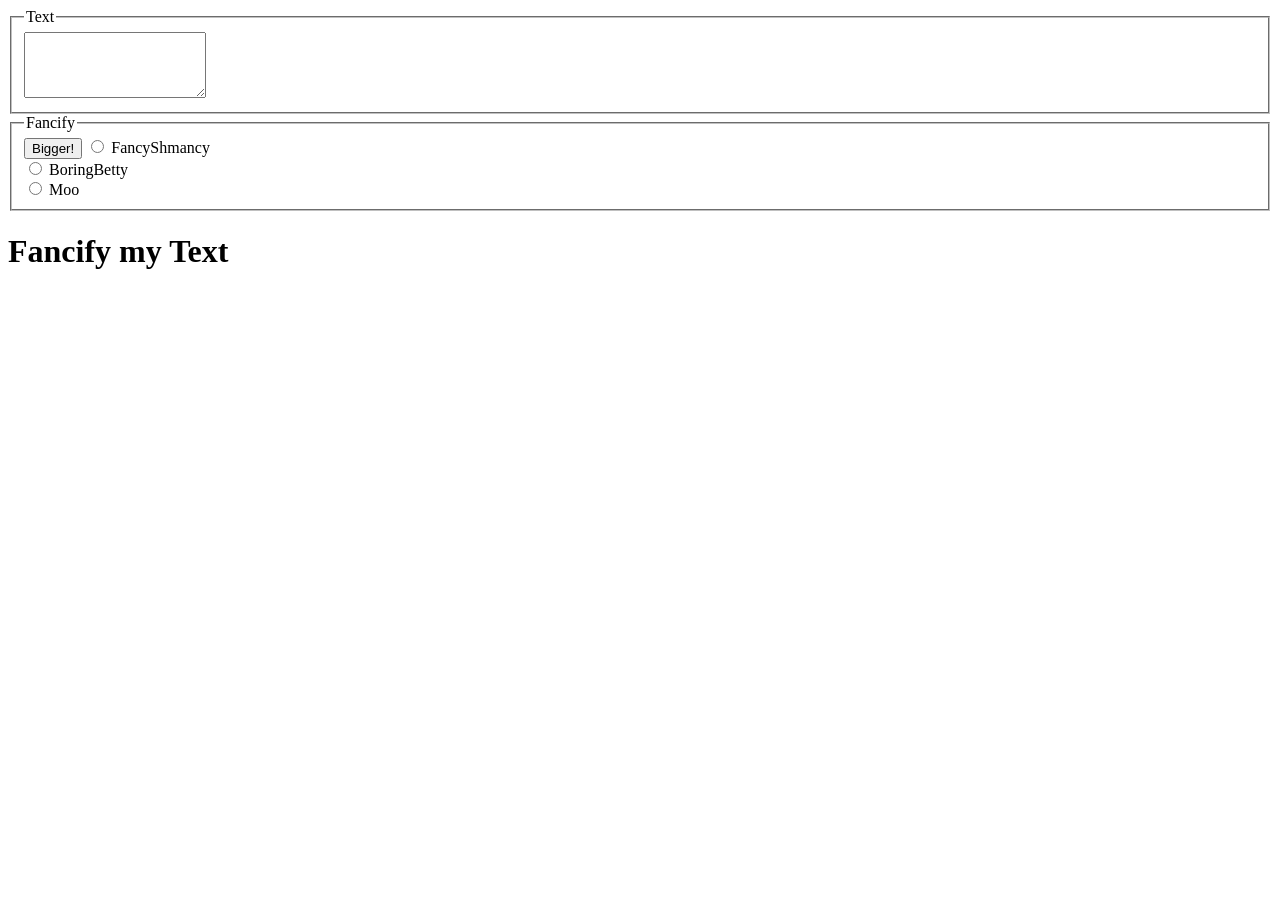
<file: index.html>
<!DOCTYPE html>
<html>
	<head>
		<title>Fancify Shamcify</title>

		<!-- link to your script file here -->
	<form>
		<fieldset>
		
			<legend>Text</legend>
			<textarea class="xlarge" id="xlInput3" name="xlInput3" rows="4" columns="30"></textarea>
		
		</fieldset>
		<!--</form> -->

	<form>
		<fieldset>
		
			<legend>Fancify</legend>
		<!--<script type="text/javascript" src="fancifymytext.js"></script>  -->

		<!--	<button type="button">Bigger!</button> 
			<input type="radio" id="html" name="bigger" value="HTML">  -->
			<script>
				
				//let button = document.createElement('Button');
				//button.addEventListener("click", myfunction());
			</script>
			<script type="text/javascript" src="fancifymytext.js"></script>
			<button type="button" onclick="myfunction()"> Bigger!</button> 
		
			<!--<input type="button" value="Large" onclick="document.getElementById('xlInput3').style.fontSize = '24.0em'"> -->
			
			<input type="radio" onchange="styles()" id="style" name="2" value="CSS">
  			<label for="html">FancyShmancy</label><br>

  			<input type="radio" onchange="nostyles()" id="nostyle" name="2" value="CSS">
  			<label for="css">BoringBetty</label><br>

			<input type="radio" onchange="moo()" id="Moo" name="2" value="CSS">
  			<label for="css">Moo</label><br>  
		</fieldset>
	</form>
	</head>

	<body>
		<h1>Fancify my Text</h1>
		

		<!-- Your UI controls go here -->
		
	</body>
</html>
</file>
